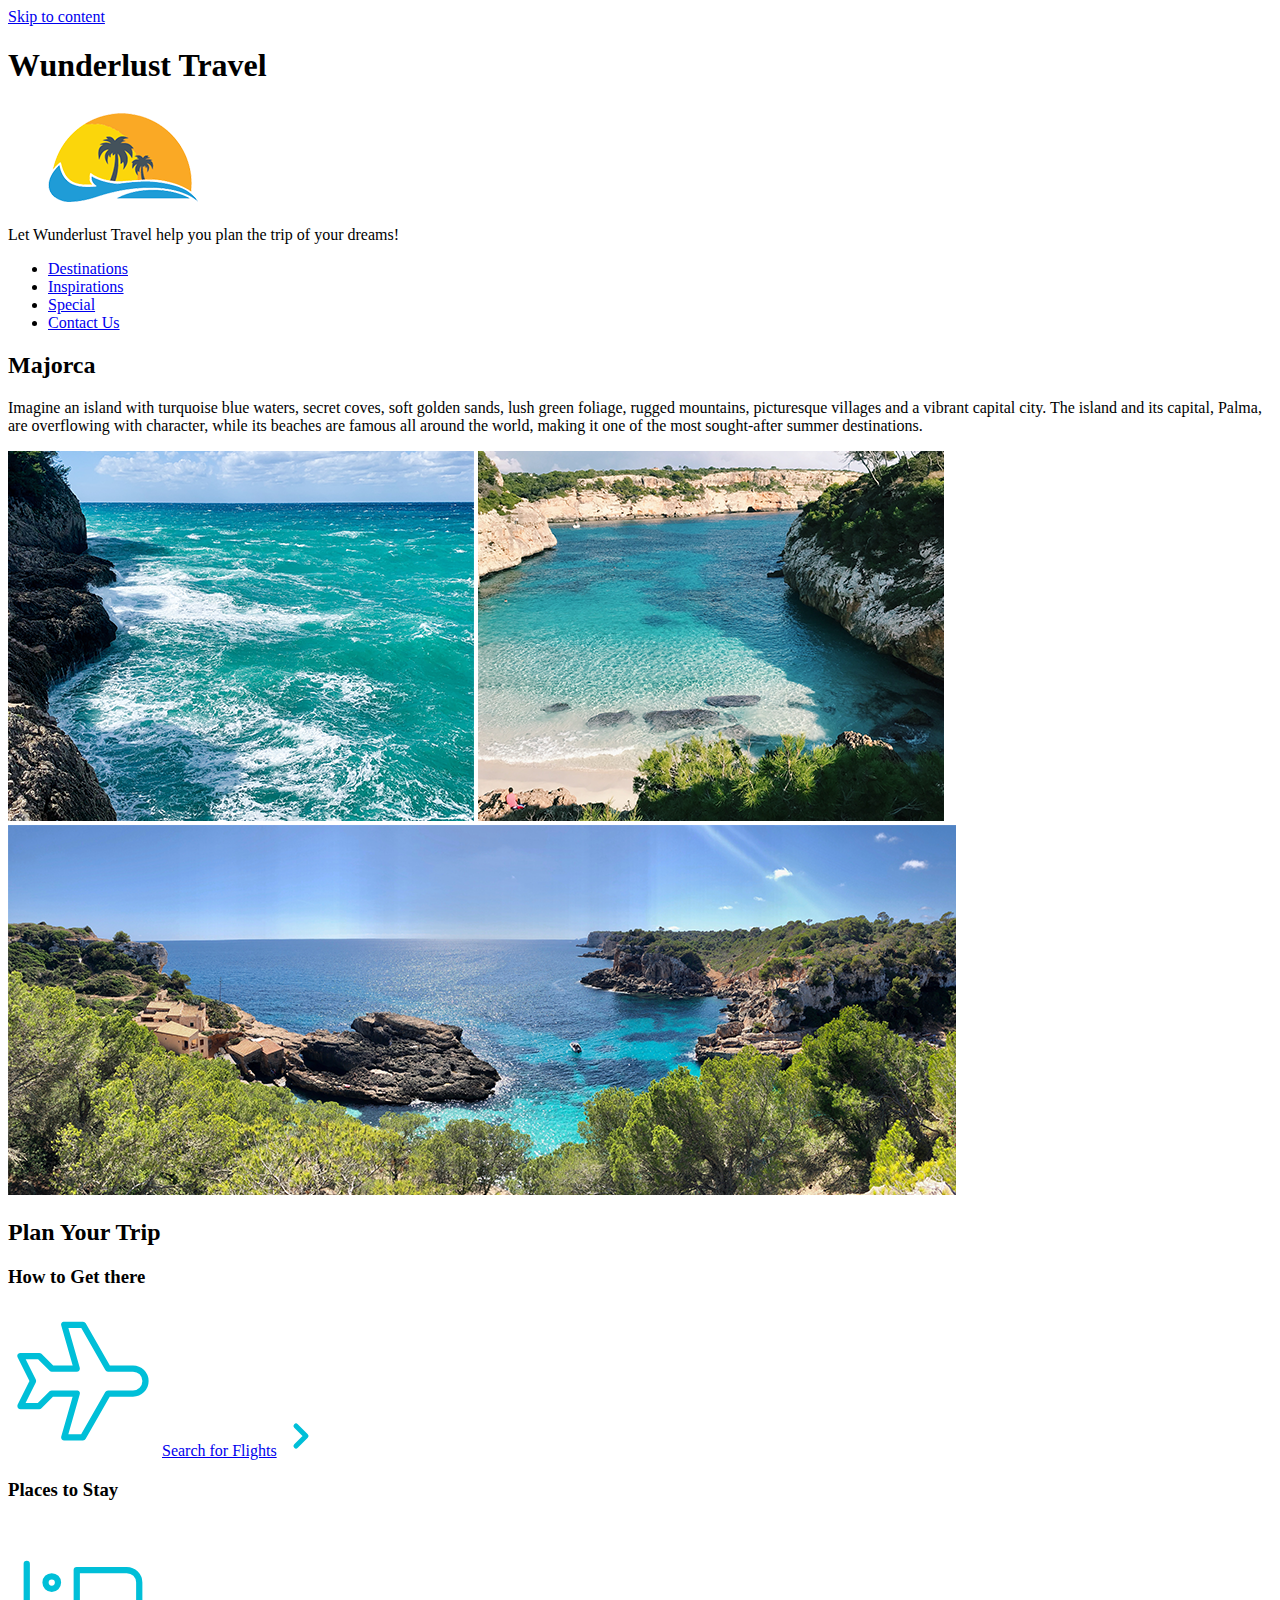
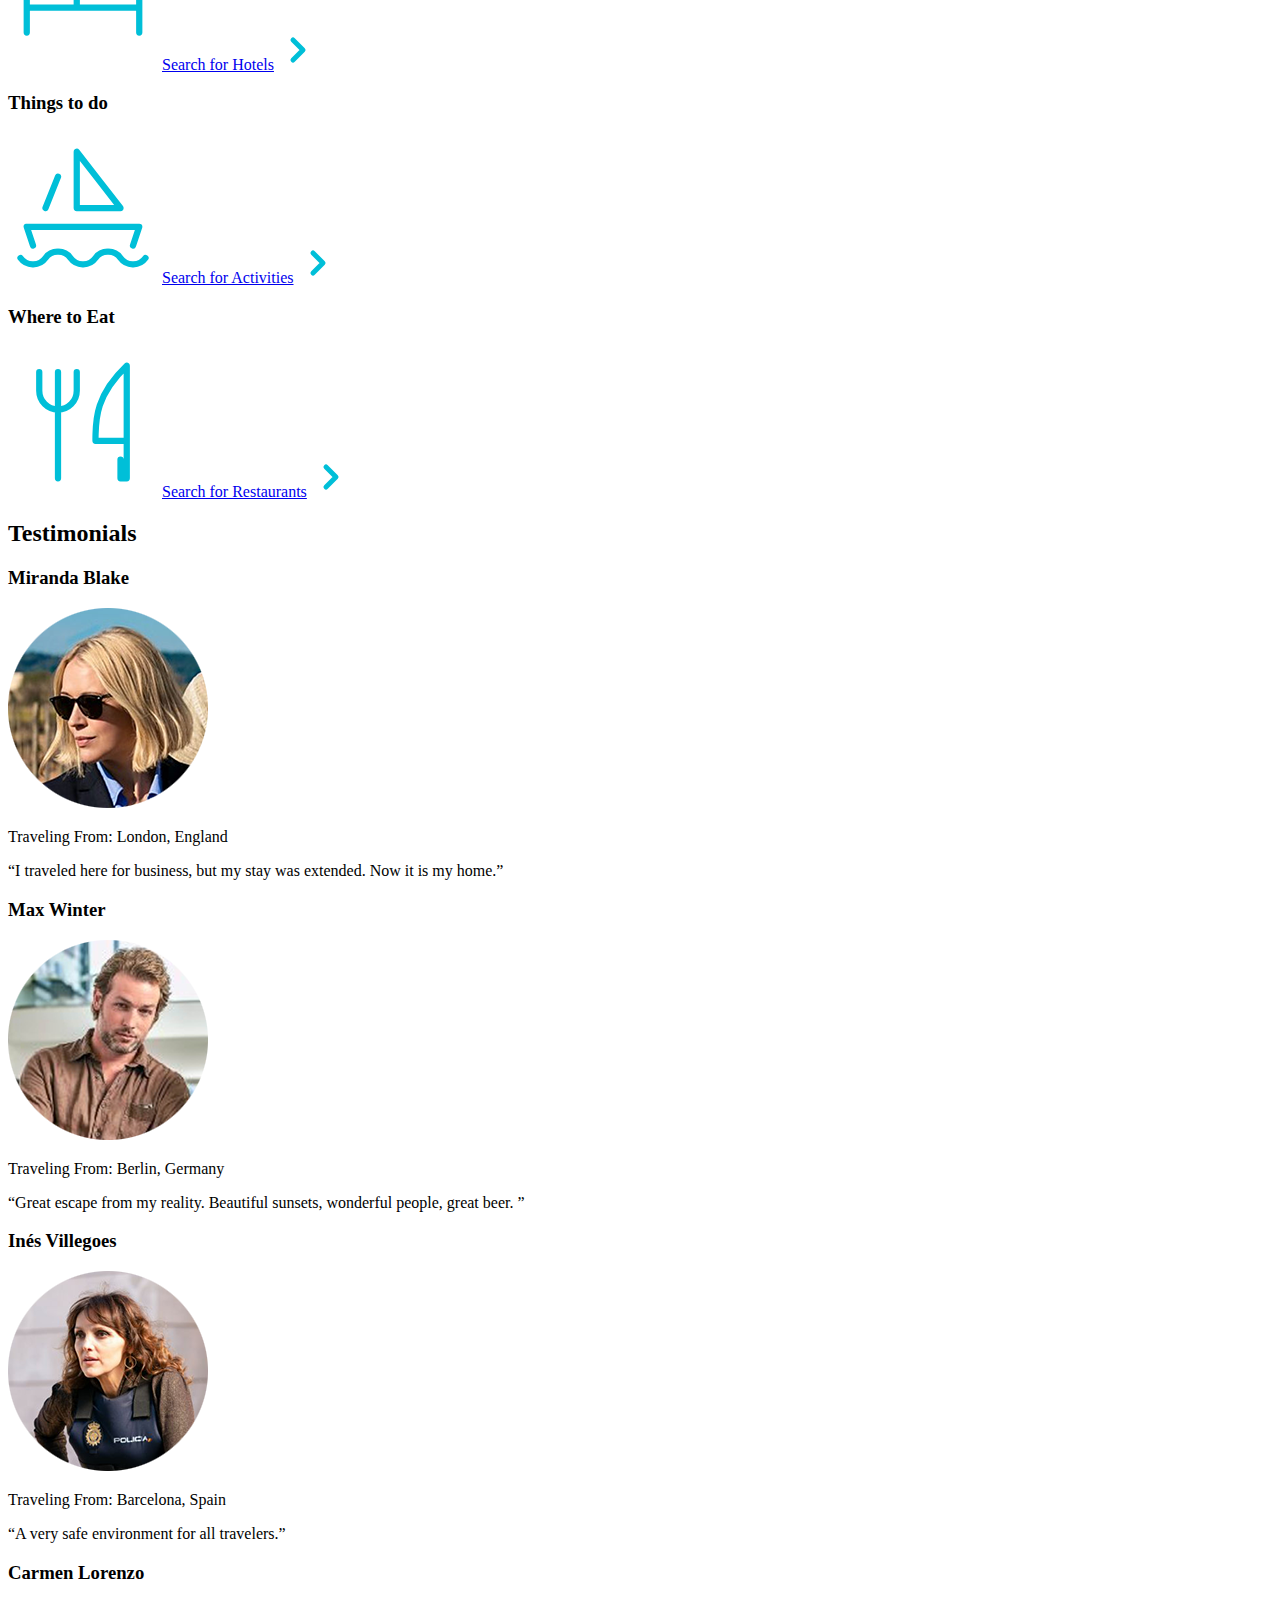
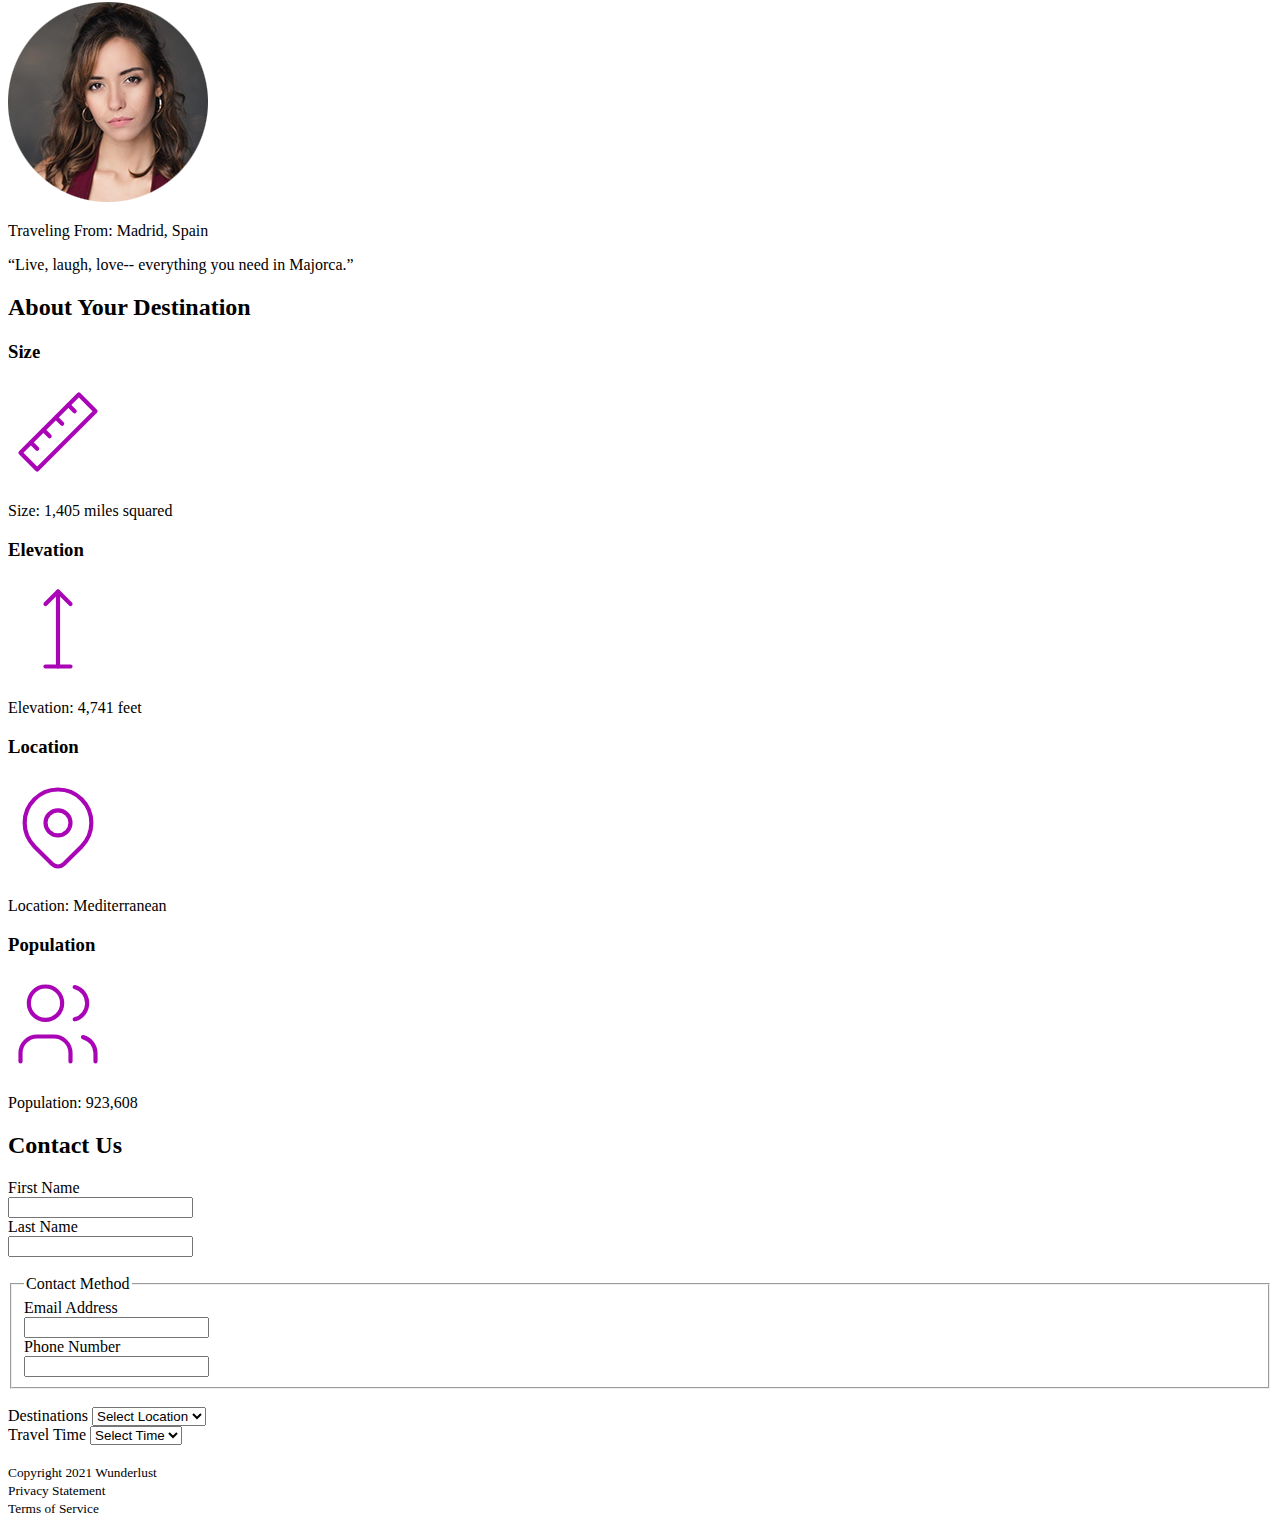
<file: index.html>
<!DOCTYPE html>
<html lang="en">
<head>
    <meta charset="UTF-8">
    <meta name="viewport" content="width=device-width, initial-scale=1.0">
    <title>Wunderlust</title>
</head>
<header>
    <a class="skip-link" href='#main'>Skip to content</a>
    <h1>Wunderlust Travel</h1>
        <picture>
            <source media="(min-width:1024px)" srcset="images/logo-L.png">
            <source media="(min-width:780px)" srcset="images/logo-M.png">
            <source media="(min-width: 320px)" srcset="images/logo-S.png">
            <img src="images/logo-M.png" alt="sunset with palm trees and wave in front">
        </picture>
        <p>Let Wunderlust Travel help you plan the trip of your dreams!</p>

<nav>
    <ul>
        <li><a href="#">Destinations</a></li>
        <li><a href="#">Inspirations</a></li>
        <li><a href="#">Special</a></li>
        <li><a href="#contact">Contact Us</a></li>
    </ul>
</nav>
</header>
<main id='main'>
    <h2>Majorca</h2>
        <p>Imagine an island with turquoise blue waters, secret coves, soft golden sands, lush green foliage, rugged mountains, picturesque villages and a vibrant capital city. The island and its capital, Palma, are overflowing with character, while its beaches are famous all around the world, making it one of the most sought-after summer destinations.</p>
        <picture>
            <source media="(min-width:1024px)" srcset="images/majorca-waves-L.png">
            <source media="(min-width:780px)" srcset="images/majorca-waves-M.png">
            <source media="(min-width: 320px)" srcset="images/majorca-waves-S.png">
            <img src="images/majorca-waves-M.png" alt="majorca beach just the waves and rock">
        </picture>
        <picture>
            <source media="(min-width:1024px)" srcset="images/majorca-beach-L.png">
            <source media="(min-width:780px)" srcset="images/majorca-beach-M.png">
            <source media="(min-width: 320px)" srcset="images/majorca-beach-S.png">
            <img src="images/majorca-beach-M.png" alt="majorca beach">
        </picture>
        <picture>
            <source media="(min-width:1024px)" srcset="images/majorca-cove-L.png">
            <source media="(min-width:780px)" srcset="images/majorca-cove-M.png">
            <source media="(min-width: 320px)" srcset="images/majorca-cove-S.png">
            <img src="images/majorca-cove-M.png" alt="panoramic view of majorca cove">
        </picture>


<section>
<h2>Plan Your Trip</h2>
<section>
<h3>How to Get there</h3>
<svg xmlns="http://www.w3.org/2000/svg" class="icon icon-tabler icon-tabler-plane" width="150" height="150" viewBox="0 0 24 24" stroke-width="1" stroke="#00bfd8" fill="none" stroke-linecap="round" stroke-linejoin="round">
  <path stroke="none" d="M0 0h24v24H0z" fill="none"/>
  <path d="M16 10h4a2 2 0 0 1 0 4h-4l-4 7h-3l2 -7h-4l-2 2h-3l2 -4l-2 -4h3l2 2h4l-2 -7h3z" />
</svg>

<a href="#">Search for Flights</a> <!--(href=”#”) (title=”Search for flights”)-->
<svg xmlns="http://www.w3.org/2000/svg" class="icon icon-tabler icon-tabler-chevron-right" width="40" height="40" viewBox="0 0 24 24" stroke-width="3" stroke="#00bfd8" fill="none" stroke-linecap="round" stroke-linejoin="round">
  <path stroke="none" d="M0 0h24v24H0z" fill="none"/>
  <polyline points="9 6 15 12 9 18" />
</svg>
</section>
</section>

<section>
<h3>Places to Stay</h3>
<svg xmlns="http://www.w3.org/2000/svg" class="icon icon-tabler icon-tabler-bed" width="150" height="150" viewBox="0 0 24 24" stroke-width="1" stroke="#00bfd8" fill="none" stroke-linecap="round" stroke-linejoin="round">
  <path stroke="none" d="M0 0h24v24H0z" fill="none"/>
  <path d="M3 7v11m0 -4h18m0 4v-8a2 2 0 0 0 -2 -2h-8v6" />
  <circle cx="7" cy="10" r="1" />
</svg>

<a href="#">Search for Hotels</a> <!--(href=”#”) (title=”Search for Hotels”)-->
<svg xmlns="http://www.w3.org/2000/svg" class="icon icon-tabler icon-tabler-chevron-right" width="40" height="40" viewBox="0 0 24 24" stroke-width="3" stroke="#00bfd8" fill="none" stroke-linecap="round" stroke-linejoin="round">
  <path stroke="none" d="M0 0h24v24H0z" fill="none"/>
  <polyline points="9 6 15 12 9 18" />
</svg>
</section>

<section>
<h3>Things to do</h3>
<svg xmlns="http://www.w3.org/2000/svg" class="icon icon-tabler icon-tabler-sailboat" width="150" height="150" viewBox="0 0 24 24" stroke-width="1" stroke="#00bfd8" fill="none" stroke-linecap="round" stroke-linejoin="round">
  <path stroke="none" d="M0 0h24v24H0z" fill="none"/>
  <path d="M2 20a2.4 2.4 0 0 0 2 1a2.4 2.4 0 0 0 2 -1a2.4 2.4 0 0 1 2 -1a2.4 2.4 0 0 1 2 1a2.4 2.4 0 0 0 2 1a2.4 2.4 0 0 0 2 -1a2.4 2.4 0 0 1 2 -1a2.4 2.4 0 0 1 2 1a2.4 2.4 0 0 0 2 1a2.4 2.4 0 0 0 2 -1" />
  <path d="M4 18l-1 -3h18l-1 3" />
  <path d="M11 12h7l-7 -9v9" />
  <line x1="8" y1="7" x2="6" y2="12" />
</svg>

<a href="#">Search for Activities</a> <!--(href=”#”) (title=”Search for Activities”)-->
<svg xmlns="http://www.w3.org/2000/svg" class="icon icon-tabler icon-tabler-chevron-right" width="40" height="40" viewBox="0 0 24 24" stroke-width="3" stroke="#00bfd8" fill="none" stroke-linecap="round" stroke-linejoin="round">
  <path stroke="none" d="M0 0h24v24H0z" fill="none"/>
  <polyline points="9 6 15 12 9 18" />
</svg>
</section>

<section>
<h3>Where to Eat</h3>
<svg xmlns="http://www.w3.org/2000/svg" class="icon icon-tabler icon-tabler-tools-kitchen-2" width="150" height="150" viewBox="0 0 24 24" stroke-width="1" stroke="#00bfd8" fill="none" stroke-linecap="round" stroke-linejoin="round">
  <path stroke="none" d="M0 0h24v24H0z" fill="none"/>
  <path d="M19 3v12h-5c-.023 -3.681 .184 -7.406 5 -12zm0 12v6h-1v-3m-10 -14v17m-3 -17v3a3 3 0 1 0 6 0v-3" />
</svg>

<a href="#">Search for Restaurants</a> <!--(href=”#”) (title=”Search for Restaurants”)--> 
<svg xmlns="http://www.w3.org/2000/svg" class="icon icon-tabler icon-tabler-chevron-right" width="40" height="40" viewBox="0 0 24 24" stroke-width="3" stroke="#00bfd8" fill="none" stroke-linecap="round" stroke-linejoin="round">
  <path stroke="none" d="M0 0h24v24H0z" fill="none"/>
  <polyline points="9 6 15 12 9 18" />
</svg>
</section>


<section>
<h2>Testimonials</h2>

<section>
    <h3>Miranda Blake</h3>
    <picture>
        <source media="(min-width:1024px)" srcset="images/miranda-blake-L.png">
        <source media="(min-width:780px)" srcset="images/miranda-blake-M.png">
        <source media="(min-width: 320px)" srcset="images/miranda-blake-S.png">
        <img src="images/miranda-blake-M.png" alt="headshot of a lady with a blonde bob and sunglasses">
    </picture>
    <p>Traveling From: London, England</p>
    <p>“I traveled here for business, but my stay was extended. Now it is my home.”</p>
</section>

<section>
    <h3>Max Winter</h3>
    <picture>
        <source media="(min-width:1024px)" srcset="images/max-winter-L.png">
        <source media="(min-width:780px)" srcset="images/max-winter-M.png">
        <source media="(min-width: 320px)" srcset="images/max-winter-S.png">
        <img src="images/max-winter-M.png" alt="headshot of a man with short hair and a brown button up">
    </picture>
    <p>Traveling From: Berlin, Germany</p>
    <p>“Great escape from my reality. Beautiful sunsets, wonderful people, great beer. ”</p>
</section>

<section>
    <h3>Inés Villegoes</h3>
    <picture>
        <source media="(min-width:1024px)" srcset="images/ines-villegoes-L.png">
        <source media="(min-width:780px)" srcset="images/ines-villegoes-M.png">
        <source media="(min-width: 320px)" srcset="images/ines-villegoes-S.png">
        <img src="images/ines-villegoes-M.png" alt="headshot of a foreign police woman with brown curly hair">
    </picture>
    <p>Traveling From: Barcelona, Spain</p>
    <p>“A very safe environment for all travelers.”</p>
</section>

<section>
    <h3>Carmen Lorenzo</h3>
    <picture>
        <source media="(min-width:1024px)" srcset="images/carmen-lorenzo-L.png">
        <source media="(min-width:780px)" srcset="images/carmen-lorenzo-M.png">
        <source media="(min-width: 320px)" srcset="images/carmen-lorenzo-S.png">
        <img src="images/carmen-lorenzo-M.png" alt="headshot of a woman with brown curly hair and a maroon tank top">
    </picture>
    <p>Traveling From: Madrid, Spain</p>
    <p>“Live, laugh, love-- everything you need in Majorca.”</p>
</section>
</section>

<section>
<h2>About Your Destination</h2>

<section>
    <h3>Size</h3>
    <svg xmlns="http://www.w3.org/2000/svg" class="icon icon-tabler icon-tabler-ruler-2" width="100" height="100" viewBox="0 0 24 24" stroke-width="1" stroke="#a905b6" fill="none" stroke-linecap="round" stroke-linejoin="round">
    <path stroke="none" d="M0 0h24v24H0z" fill="none"/>
    <path d="M17 3l4 4l-14 14l-4 -4z" />
    <path d="M16 7l-1.5 -1.5" />
    <path d="M13 10l-1.5 -1.5" />
    <path d="M10 13l-1.5 -1.5" />
    <path d="M7 16l-1.5 -1.5" />
    </svg>

    <p>Size: 1,405 miles squared</p>
</section>

<section>
    <h3>Elevation</h3>
    <svg xmlns="http://www.w3.org/2000/svg" class="icon icon-tabler icon-tabler-arrow-top-bar" width="100" height="100" viewBox="0 0 24 24" stroke-width="1" stroke="#a905b6" fill="none" stroke-linecap="round" stroke-linejoin="round">
    <path stroke="none" d="M0 0h24v24H0z" fill="none"/>
    <line x1="12" y1="21" x2="12" y2="3" />
    <path d="M15 6l-3 -3l-3 3" />
    <line x1="9" y1="21" x2="15" y2="21" />
    </svg>

    <p>Elevation: 4,741 feet</p>
</section>

<section>
    <h3>Location</h3>
    <svg xmlns="http://www.w3.org/2000/svg" class="icon icon-tabler icon-tabler-map-pin" width="100" height="100" viewBox="0 0 24 24" stroke-width="1" stroke="#a905b6" fill="none" stroke-linecap="round" stroke-linejoin="round">
    <path stroke="none" d="M0 0h24v24H0z" fill="none"/>
    <circle cx="12" cy="11" r="3" />
    <path d="M17.657 16.657l-4.243 4.243a2 2 0 0 1 -2.827 0l-4.244 -4.243a8 8 0 1 1 11.314 0z" />
    </svg>
    <p>Location: Mediterranean</p>
</section>

<section>
    <h3>Population</h3>
    <svg xmlns="http://www.w3.org/2000/svg" class="icon icon-tabler icon-tabler-users" width="100" height="100" viewBox="0 0 24 24" stroke-width="1" stroke="#a905b6" fill="none" stroke-linecap="round" stroke-linejoin="round">
    <path stroke="none" d="M0 0h24v24H0z" fill="none"/>
    <circle cx="9" cy="7" r="4" />
    <path d="M3 21v-2a4 4 0 0 1 4 -4h4a4 4 0 0 1 4 4v2" />
    <path d="M16 3.13a4 4 0 0 1 0 7.75" />
    <path d="M21 21v-2a4 4 0 0 0 -3 -3.85" />
    </svg>

    <p>Population: 923,608</p>
</section>
</section>

<section id="contact">
    <h2>Contact Us</h2>
    <form>
        <label for="firstname">First Name</label><br><!--(Enter first name)-->
        <input type="text" id="firstname" name="firstname"><br>
        <label for="lastname">Last Name</label><br><!--(Enter last name)-->
        <input type="text" id="lastname" name="lastname"><br><br>
        <fieldset>
            <legend>Contact Method</legend> <!--(Email, Text, Phone)-->
            <label for="email">Email Address</label><br> <!--(Enter Email)-->
            <input type="email" id="email" name="email"><br>
            <label for="phone">Phone Number</label><br> <!--(Enter telephone number)-->
            <input type="number" id="phone" name="phone">
        </fieldset><br>
        <label for="destinations">Destinations</label> <!--(Barcelona, Granada, Ibiza, Madrid, Majorca, Seville, Tenerife, Valencia)-->
        <select id="destinations" name="destinations">
            <option value="" disabled selected>Select Location</option>
            <option value="barcelona">Barcelona</option>
            <option value="granada">Granada</option>
            <option value="ibiza">Ibiza</option>
            <option value="madrid">Madrid</option>
            <option value="majorca">Majorca</option>
            <option value="seville">Seville</option>
            <option value="tenerife">Tenerife</option>
            <option value="valencia">Valencia</option>
        </select><br>
        <label for="traveltime">Travel Time</label> <!--(Fall, Winter, Spring, Summer, Flexible)-->
        <select id="traveltime" name="traveltime">
            <option value="" disabled selected>Select Time</option>
            <option value="fall">Fall</option>
            <option value="winter">Winter</option>
            <option value="spring">Spring</option>
            <option value="summer">Summer</option>
            <option value="flexible">Flexible</option>
        </select>
    </form><br>
</section>
</main>

<footer>
<small>Copyright 2021 Wunderlust</small><br>
<small>Privacy Statement</small><br>
<small>Terms of Service</small>
</footer>
</html>
</file>
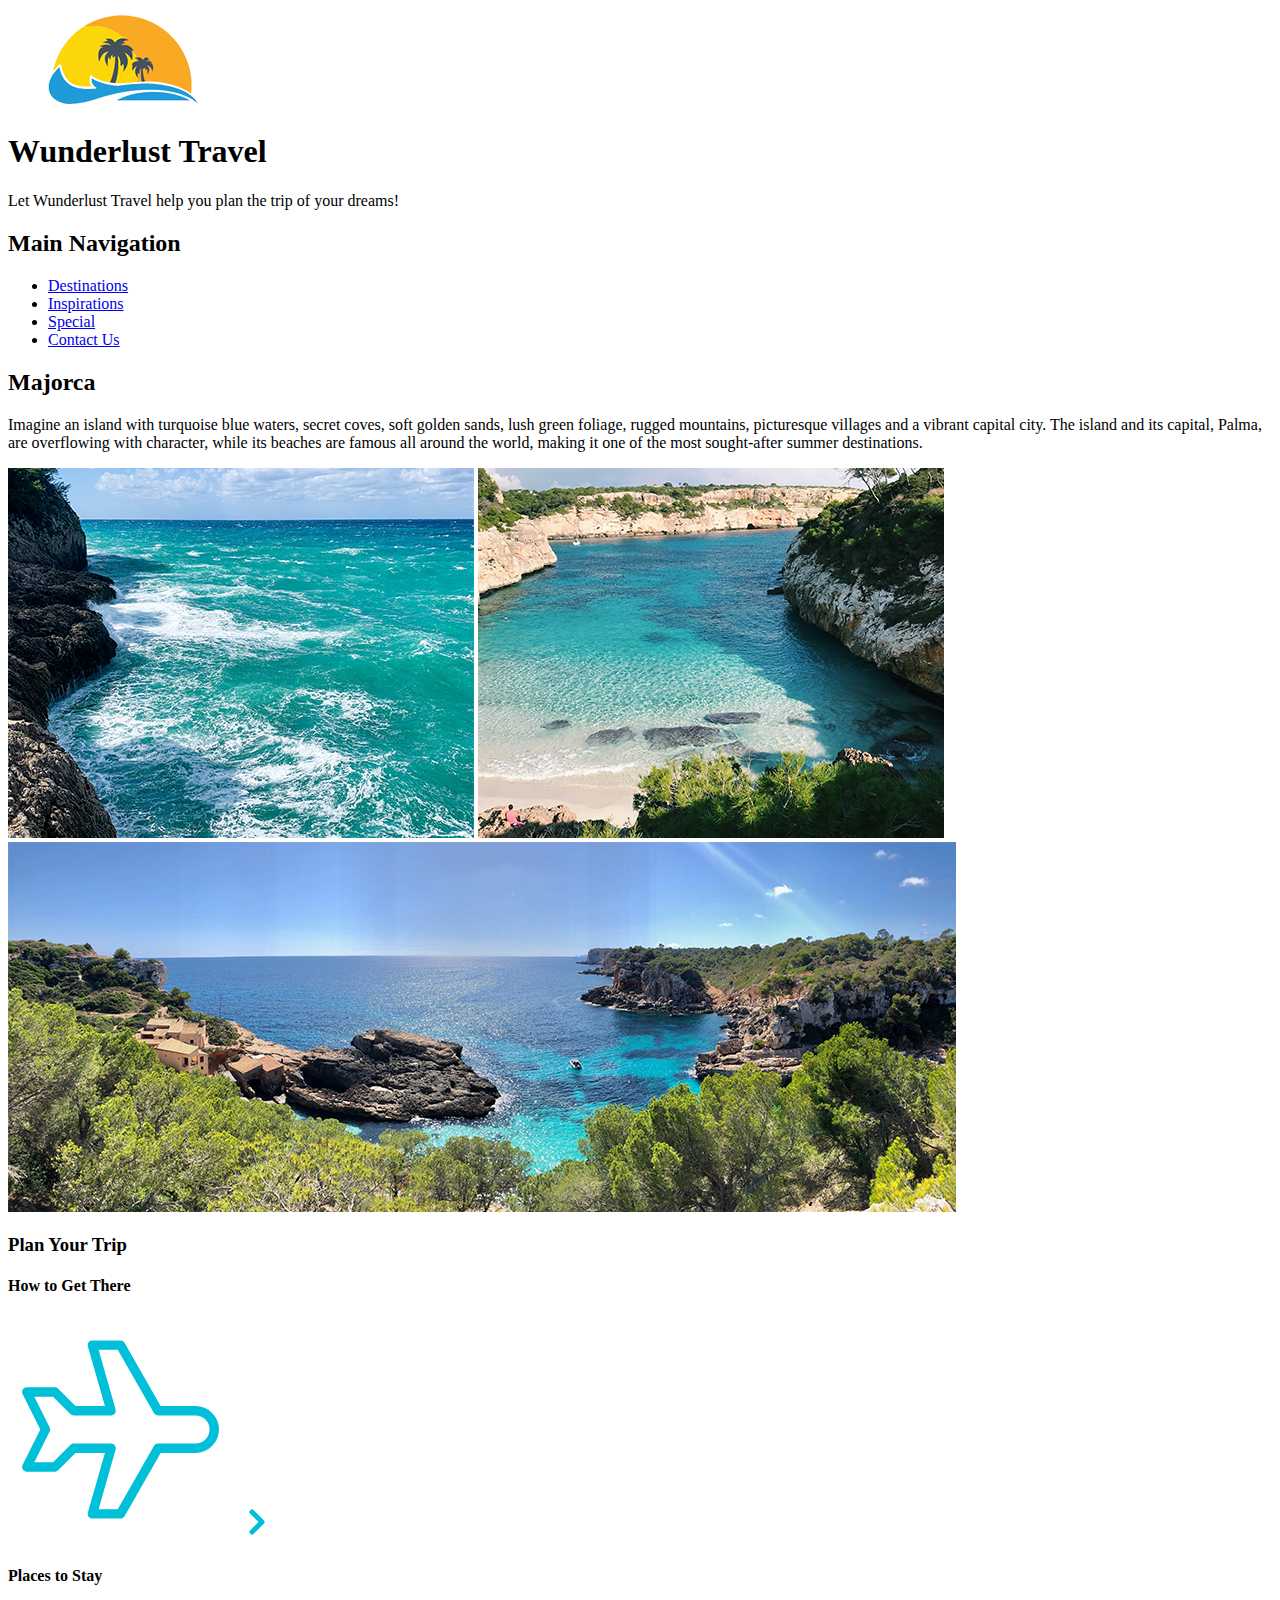
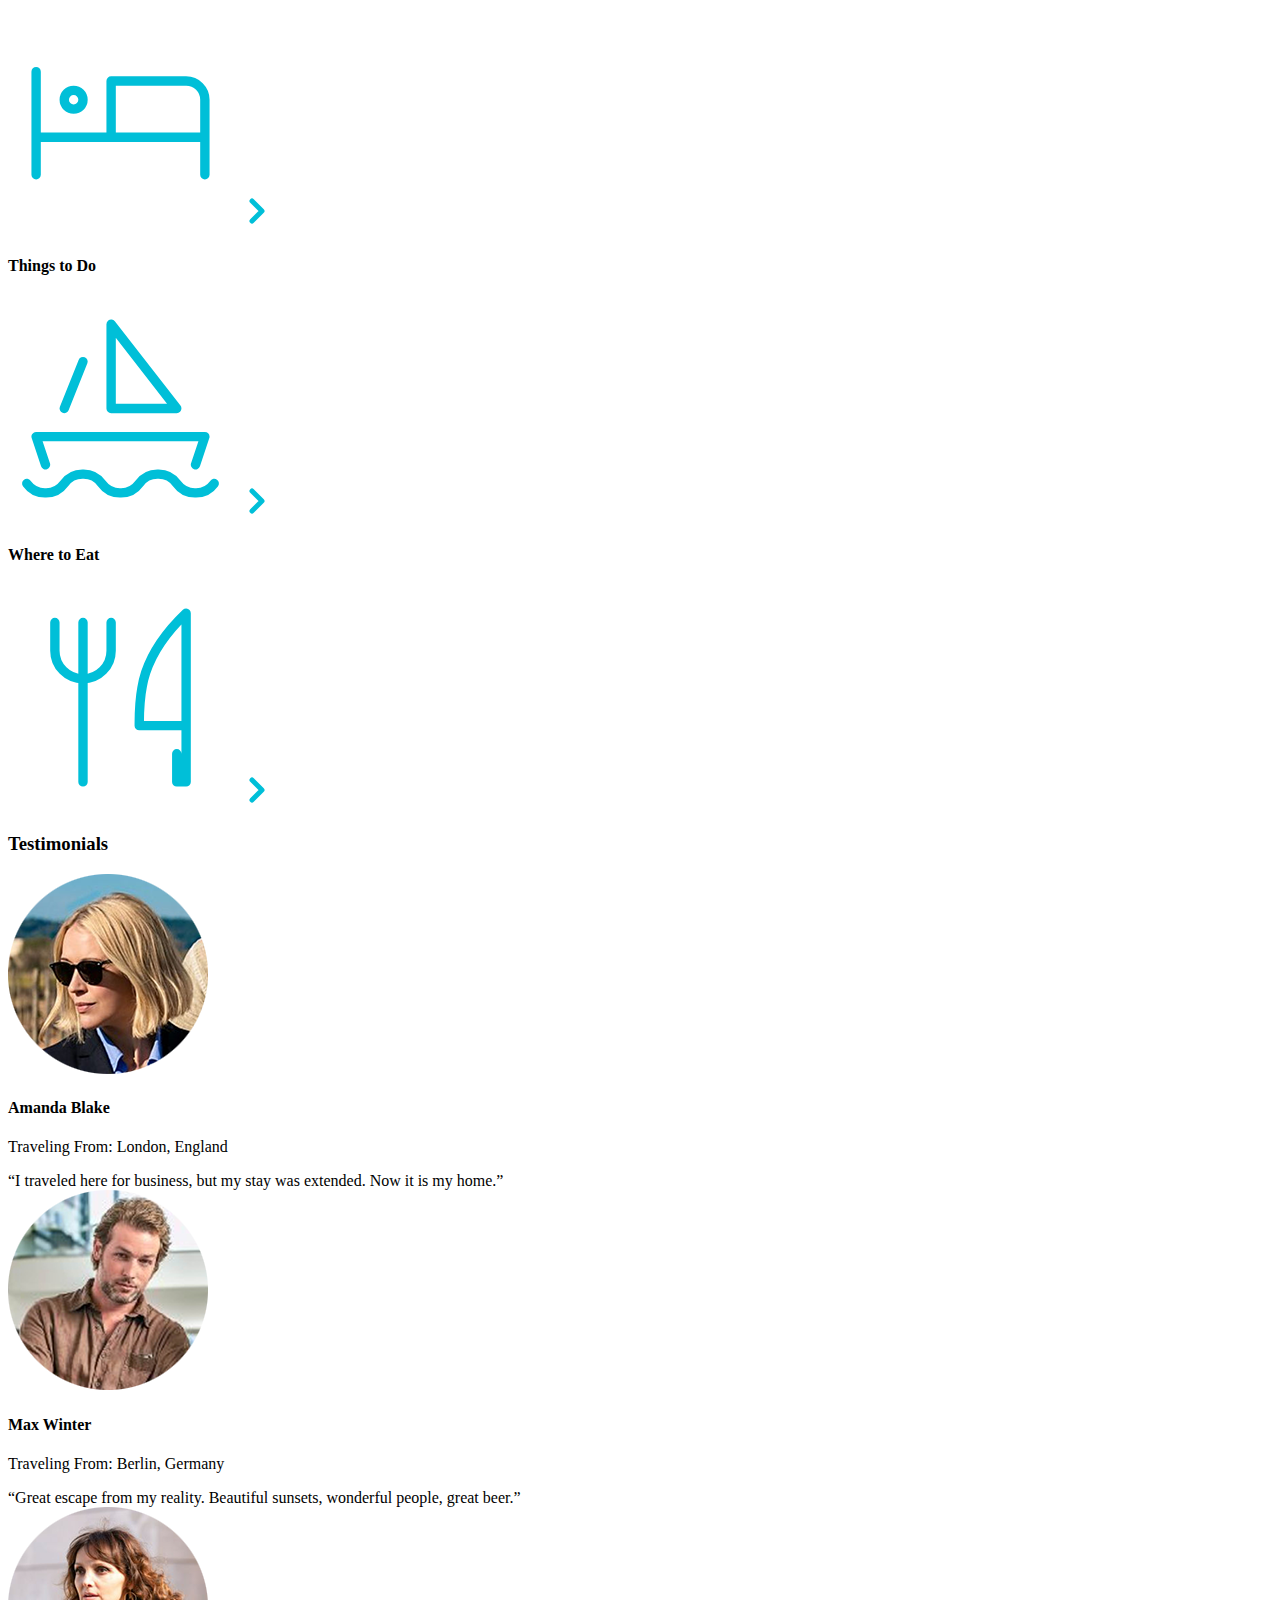
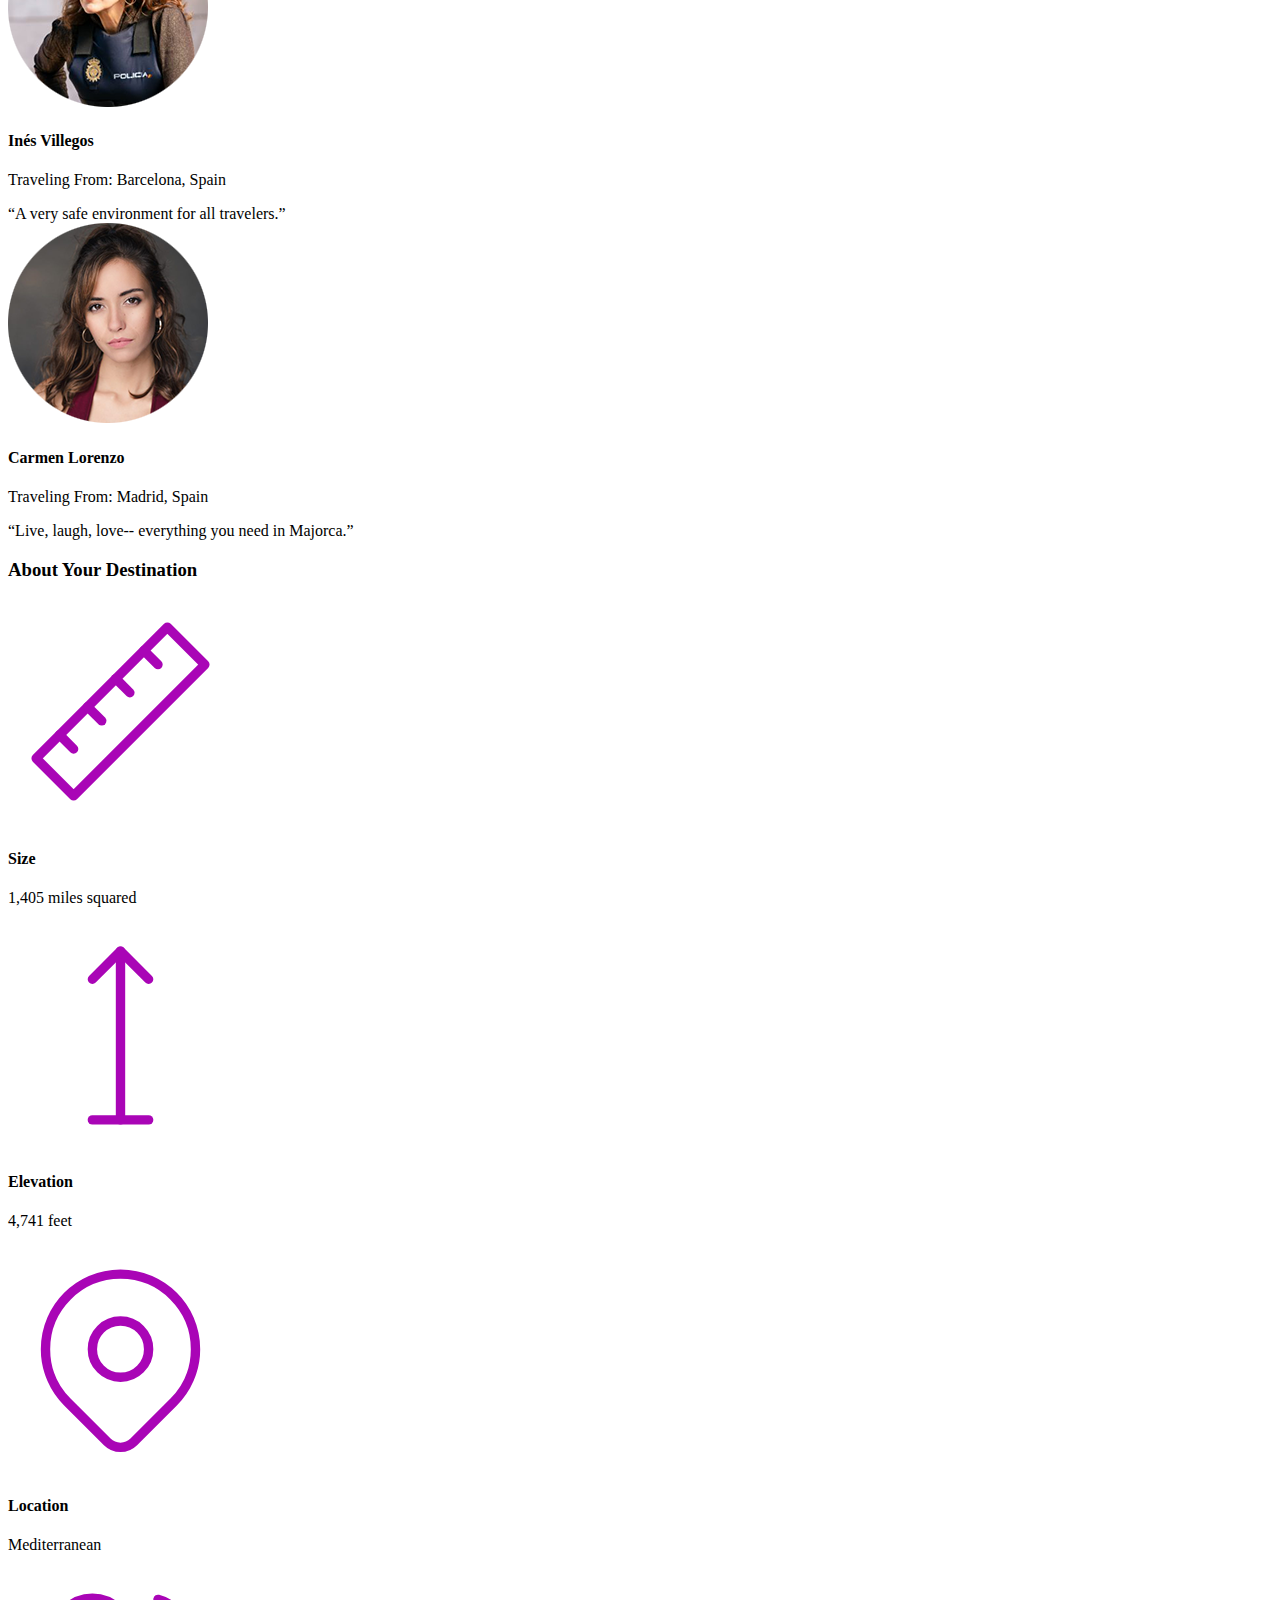
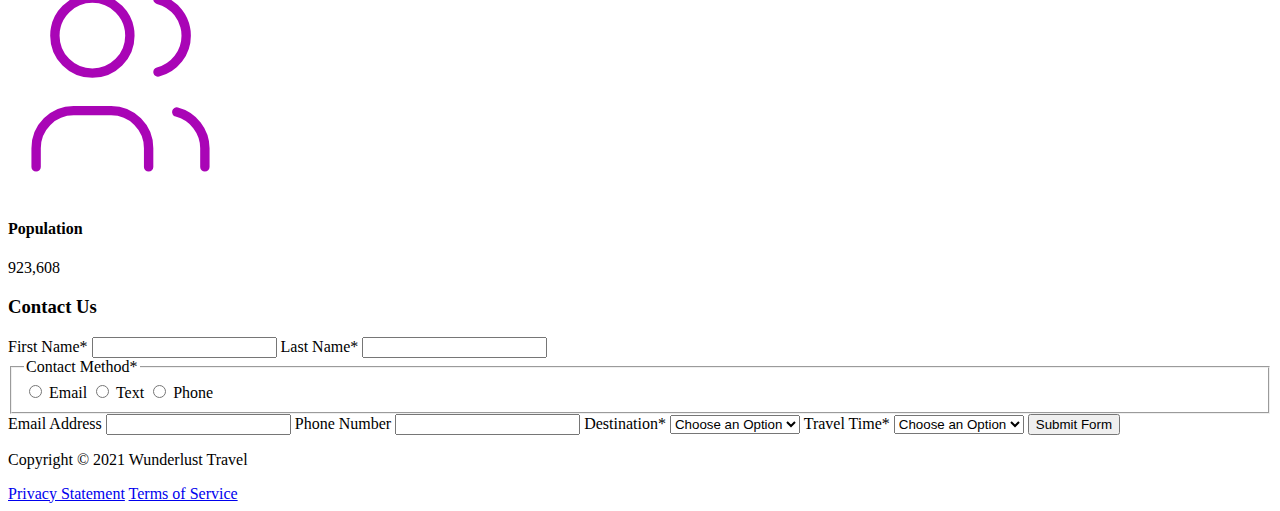
<file: majorca.html>
<!DOCTYPE html>
<html lang="en">
    <head>
<!--         Add all required tags in the head here - meta tags for SEO, responsiveness, and with info about the page, etc., in addition to tags to create a card on Twitter with a large image and open graph tags to allow for sharing on other social media sites -->
    <meta charset="UTF-8">
    <meta name="viewport" content="width=content-width, initial-scale=1">
    <meta name="author" content="Kylie Shapiro">
    <meta name="description" content="a travel website to help you plan your trip to Majorca, includes how to get there, places to stay, things to do, where to eat, and Testimonials of people who have traveled there before.">
    <meta name="summary" content="a travel website to help you plan your trip to Majorca, includes how to get there, places to stay, things to do, where to eat, and Testimonials of people who have traveled there before.">
    <meta name="keywords" content="travel, majorca, destinations, planning trip">

    <meta property="og:title" content="Wunderlust Travel">
    <meta property="og:description" content="a travel website to help you plan your trip to Majorca, includes how to get there, places to stay, things to do, where to eat, and Testimonials of people who have traveled there before.">
    <meta property="og:url" content="file:///C:/Users/kdsha/OneDrive/Desktop/Code/GIT414/wunderlust/majorca.html">
    <meta property="og:image" content="images/majorca-waves-L.png">
    <meta property="og:type" content="website">

    <meta name="twitter:card" content="summary_large_image">
    <meta name="twitter:site" content="@WunderlustTravel">
    <meta name="twitter:creator" content="@WunderlustTravel">
    <meta name="twitter:title" content="Wunderlust Travel - Majorca">
    <meta name="twitter:description" content="Imagine an island with turquoise blue waters, secret coves, soft golden sands, lush green foliage, rugged mountains, picturesque villages and a vibrant capital city. The island and its capital, Palma, are overflowing with character, while its beaches are famous all around the world, making it one of the most sought-after summer destinations.">
    <meta name="twitter:image" content="images/majorca-beach-L">
    
    <link rel="stylesheets" href="styles.css">
    <link rel="icon" href="path/to/favicon.png">
    <link rel="canonical" href="http://www.wunderlust.com/majorca">
    <link rel="alternate" hreflang="x-default" href="http://www.wunderlust.com/majorca">
    <link rel="alternate" hreflang="es" href="http://es.wunderlust.com/majorca">
    <link rel="alternate" hreflang="fr" href="http://fr.wunderlust.com/majorca">
    <link rel="alternate" hreflang="de" href="http://de.wunderlust.com/majorca">
    <link rel="license" href="http://www.wunderlust.com/majorca/license-url">
    <title>Wunderlust Travel - Majorca</title>
    </head>
    <body>
<!--         Reveiew the document and add the proper tags to all of the headings  throughout. Use the outline feature in the validator to ensure that these have been added correctly. See the image of the correct outline as a reference if you have questions 

Also review the alt text on all of the images to ensure that it is descriptive and appropriate-->
        <header>
            <img src="images/logo-L.png" alt="The Wunderlust logo shows blue waves and the outline of two palm trees against an orange sun">
            <h1>Wunderlust Travel</h1>
            <p>Let Wunderlust Travel help you plan the trip of your dreams!</p>
            <nav>
                <h2>Main Navigation</h2>
                <ul>
                    <li><a href="#">Destinations</a></li>
                    <li><a href="#">Inspirations</a></li>
                    <li><a href="#">Special</a></li>
                    <li><a href="#">Contact Us</a></li>
                </ul>
            </nav>
        </header>
        <main>
            <article>  
                <h2>Majorca</h2>
                <p>Imagine an island with turquoise blue waters, secret coves, soft golden sands, lush green foliage, rugged mountains, picturesque villages and a vibrant capital city. The island and its capital, Palma, are overflowing with character, while its beaches are famous all around the world, making it one of the most sought-after summer destinations.</p>
                <img src="images/majorca-waves-L.png" alt="Turquoise blue waters with white wave caps crashing against a rock cliff">
                <img src="images/majorca-beach-L.png" alt="Bright blue water that is surrounded by rocks in a small cove on the beach">
                <img src="images/majorca-cove-L.png" alt="Deep blue water leading to the horizon with the island and trees in the foreground">
                <section>
                    <h3>Plan Your Trip</h3>
                    <section>
                        <h4>How to Get There</h4>
                        <svg xmlns="http://www.w3.org/2000/svg" class="icon icon-tabler icon-tabler-plane" width="225" height="225" viewBox="0 0 24 24" stroke-width="1" stroke="#00bfd8" fill="none" stroke-linecap="round" stroke-linejoin="round"> <path stroke="none" d="M0 0h24v24H0z" fill="none"/> <path d="M16 10h4a2 2 0 0 1 0 4h-4l-4 7h-3l2 -7h-4l-2 2h-3l2 -4l-2 -4h3l2 2h4l-2 -7h3z" /></svg>
                        <a href="#" title="Search for flights">
                            <svg xmlns="http://www.w3.org/2000/svg" class="icon icon-tabler icon-tabler-chevron-right" width="40" height="40" viewBox="0 0 24 24" stroke-width="3" stroke="#00bfd8" fill="none" stroke-linecap="round" stroke-linejoin="round"><path stroke="none" d="M0 0h24v24H0z" fill="none"/><polyline points="9 6 15 12 9 18" /></svg>
                        </a>
                    </section>      
                    <section>
                        <h4>Places to Stay</h4>
                        <svg xmlns="http://www.w3.org/2000/svg" class="icon icon-tabler icon-tabler-bed" width="225" height="225" viewBox="0 0 24 24" stroke-width="1" stroke="#00bfd8" fill="none" stroke-linecap="round" stroke-linejoin="round"><path stroke="none" d="M0 0h24v24H0z" fill="none"/><path d="M3 7v11m0 -4h18m0 4v-8a2 2 0 0 0 -2 -2h-8v6" /><circle cx="7" cy="10" r="1" /></svg>
                        <a href="#" title="Search for hotels">
                            <svg xmlns="http://www.w3.org/2000/svg" class="icon icon-tabler icon-tabler-chevron-right" width="40" height="40" viewBox="0 0 24 24" stroke-width="3" stroke="#00bfd8" fill="none" stroke-linecap="round" stroke-linejoin="round"><path stroke="none" d="M0 0h24v24H0z" fill="none"/><polyline points="9 6 15 12 9 18" /></svg> 
                        </a>
                    </section>
                    <section>
                        <h4>Things to Do</h4>
                        <svg xmlns="http://www.w3.org/2000/svg" class="icon icon-tabler icon-tabler-sailboat" width="225" height="225" viewBox="0 0 24 24" stroke-width="1" stroke="#00bfd8" fill="none" stroke-linecap="round" stroke-linejoin="round"><path stroke="none" d="M0 0h24v24H0z" fill="none"/><path d="M2 20a2.4 2.4 0 0 0 2 1a2.4 2.4 0 0 0 2 -1a2.4 2.4 0 0 1 2 -1a2.4 2.4 0 0 1 2 1a2.4 2.4 0 0 0 2 1a2.4 2.4 0 0 0 2 -1a2.4 2.4 0 0 1 2 -1a2.4 2.4 0 0 1 2 1a2.4 2.4 0 0 0 2 1a2.4 2.4 0 0 0 2 -1" /><path d="M4 18l-1 -3h18l-1 3" /><path d="M11 12h7l-7 -9v9" /><line x1="8" y1="7" x2="6" y2="12" /></svg>
                        <a href="#" title="Search for Activities">
                            <svg xmlns="http://www.w3.org/2000/svg" class="icon icon-tabler icon-tabler-chevron-right" width="40" height="40" viewBox="0 0 24 24" stroke-width="3" stroke="#00bfd8" fill="none" stroke-linecap="round" stroke-linejoin="round"><path stroke="none" d="M0 0h24v24H0z" fill="none"/><polyline points="9 6 15 12 9 18" /></svg> 
                        </a>                     
                    </section>    
                    <section>
                        <h4>Where to Eat</h4>
                        <svg xmlns="http://www.w3.org/2000/svg" class="icon icon-tabler icon-tabler-tools-kitchen-2" width="225" height="225" viewBox="0 0 24 24" stroke-width="1" stroke="#00bfd8" fill="none" stroke-linecap="round" stroke-linejoin="round"><path stroke="none" d="M0 0h24v24H0z" fill="none"/><path d="M19 3v12h-5c-.023 -3.681 .184 -7.406 5 -12zm0 12v6h-1v-3m-10 -14v17m-3 -17v3a3 3 0 1 0 6 0v-3" /></svg>
                        <a href="#" title="Search for Restaurants">
                            <svg xmlns="http://www.w3.org/2000/svg" class="icon icon-tabler icon-tabler-chevron-right" width="40" height="40" viewBox="0 0 24 24" stroke-width="3" stroke="#00bfd8" fill="none" stroke-linecap="round" stroke-linejoin="round"><path stroke="none" d="M0 0h24v24H0z" fill="none"/><polyline points="9 6 15 12 9 18" /></svg>                          
                        </a>
                    </section>   
                </section>
                <section>
                    <h3>Testimonials</h3>
                    <section>
                        <img src="images/miranda-blake-L.png" alt="Miranda Blake has a blonde bob and is wearing dark sunglasses">
                        <h4>Amanda Blake</h4>
                        <p>Traveling From: London, England</p>
                        <q>I traveled here for business, but my stay was extended. Now it is my home.</q>
                    </section>
                    <section>
                        <img src="images/max-winter-L.png" alt="Max Winter has short curly hair with a scruffy beard and a brown button up long sleeve">
                        <h4>Max Winter</h4>
                        <p>Traveling From: Berlin, Germany</p>
                        <q>Great escape from my reality. Beautiful sunsets, wonderful people, great beer.</q>
                    </section>
                    <section>
                        <img src="images/ines-villegoes-L.png" alt="Ines Villegos is a policewoman with long dark brown curly hair wearing a long sleeve shirt underneath her police vest">
                        <h4>Inés Villegos</h4>
                        <p>Traveling From: Barcelona, Spain</p>
                        <q>A very safe environment for all travelers.</q>
                    </section>
                    <section>
                        <img src="images/carmen-lorenzo-L.png" alt="Carmen Lorenzo has long, dark brown hair and is wearing gold hoop earrings">
                        <h4>Carmen Lorenzo</h4>
                        <p>Traveling From: Madrid, Spain</p>
                        <q>Live, laugh, love-- everything you need in Majorca.</q>
                    </section>
                </section>
                <section>
                    <h3>About Your Destination</h3>
                    <section>
                        <svg xmlns="http://www.w3.org/2000/svg" class="icon icon-tabler icon-tabler-ruler-2" width="225" height="225" viewBox="0 0 24 24" stroke-width="1" stroke="#a905b6" fill="none" stroke-linecap="round" stroke-linejoin="round"><path stroke="none" d="M0 0h24v24H0z" fill="none"/><path d="M17 3l4 4l-14 14l-4 -4z" /><path d="M16 7l-1.5 -1.5" /><path d="M13 10l-1.5 -1.5" /><path d="M10 13l-1.5 -1.5" /><path d="M7 16l-1.5 -1.5" /></svg>
                        <h4>Size</h4>
                        <p>1,405 miles squared</p>
                    </section>
                    <section>
                        <svg xmlns="http://www.w3.org/2000/svg" class="icon icon-tabler icon-tabler-arrow-top-bar" width="225" height="225" viewBox="0 0 24 24" stroke-width="1" stroke="#a905b6" fill="none" stroke-linecap="round" stroke-linejoin="round"><path stroke="none" d="M0 0h24v24H0z" fill="none"/><line x1="12" y1="21" x2="12" y2="3" /><path d="M15 6l-3 -3l-3 3" /><line x1="9" y1="21" x2="15" y2="21" /></svg>
                        <h4>Elevation</h4>
                        <p>4,741 feet</p>
                    </section>
                    <section>
                        <svg xmlns="http://www.w3.org/2000/svg" class="icon icon-tabler icon-tabler-map-pin" width="225" height="225" viewBox="0 0 24 24" stroke-width="1" stroke="#a905b6" fill="none" stroke-linecap="round" stroke-linejoin="round"><path stroke="none" d="M0 0h24v24H0z" fill="none"/><circle cx="12" cy="11" r="3" /><path d="M17.657 16.657l-4.243 4.243a2 2 0 0 1 -2.827 0l-4.244 -4.243a8 8 0 1 1 11.314 0z" /></svg>
                        <h4>Location</h4>
                        <p>Mediterranean</p>
                    </section>
                    <section>
                        <svg xmlns="http://www.w3.org/2000/svg" class="icon icon-tabler icon-tabler-users" width="225" height="225" viewBox="0 0 24 24" stroke-width="1" stroke="#a905b6" fill="none" stroke-linecap="round" stroke-linejoin="round"><path stroke="none" d="M0 0h24v24H0z" fill="none"/><circle cx="9" cy="7" r="4" /><path d="M3 21v-2a4 4 0 0 1 4 -4h4a4 4 0 0 1 4 4v2" /><path d="M16 3.13a4 4 0 0 1 0 7.75" /><path d="M21 21v-2a4 4 0 0 0 -3 -3.85" /></svg>
                        <h4>Population</h4>
                        <p>923,608</p>
                    </section>
                </section>
                <section>
                    <h3>Contact Us</h3>
                    <form method="post" action="https://wp.zybooks.com/form-viewer.php">
                        <label for="fName">First Name<span>*</span></label>
                        <input type="text" name="fName" id="fName" autocomplete="given-name" required>
                        <label for="lName">Last Name<span>*</span></label>
                        <input type="text" name="lName" id="lName" autocomplete="family-name" required>
                        <fieldset>
                            <legend>Contact Method<span>*</span></legend>
                            <input type="radio" name="contactPref" id="prefEmail" required>
                            <label for="prefEmail">Email</label>
                            <input type="radio" name="contactPref" id="prefText">
                            <label for="prefText">Text</label>
                            <input type="radio" name="contactPref" id="prefPhone">
                            <label for="prefPhone">Phone</label>
                        </fieldset>
                        <label for="email">Email Address</label>
                        <input type="email" name="email" id="email" autocomplete="email">
                        <label for="phone">Phone Number</label>
                        <input type="tel" name="phone" id="phone" autocomplete="tel">
                        <label for="destination">Destination<span>*</span></label>
                        <select name="destination" id="destination" required>
                            <option value="">Choose an Option</option>
                            <option value="barcelona">Barcelona</option>
                            <option value="granada">Granada</option>
                            <option value="ibiza">Ibiza</option>
                            <option value="madrid">Madrid</option>
                            <option value="majora">Majora</option>
                            <option value="seville">Seville</option>
                            <option value="tenerife">Tenerife</option>
                            <option value="valencia">Valencia</option>
                        </select>
                        <label for="travelTime">Travel Time<span>*</span></label>
                        <select name="travelTime" id="travelTime" required>
                            <option value="">Choose an Option</option>
                            <option value="fall">Fall</option>
                            <option value="winter">Winter</option>
                            <option value="spring">Spring</option>
                            <option value="summer">Summer</option>
                            <option value="flexible">Flexible</option>
                        </select>
                        <input type="submit" name="mySubmit" id="mySubmit" value="Submit Form">
                    </form>
                </section>
            </article>
        </main>
        <footer>
            <p>Copyright &copy; 2021 Wunderlust Travel</p>
            <a href="#">Privacy Statement</a>
            <a href="#">Terms of Service</a>
        </footer>
    </body>
</html>
</file>
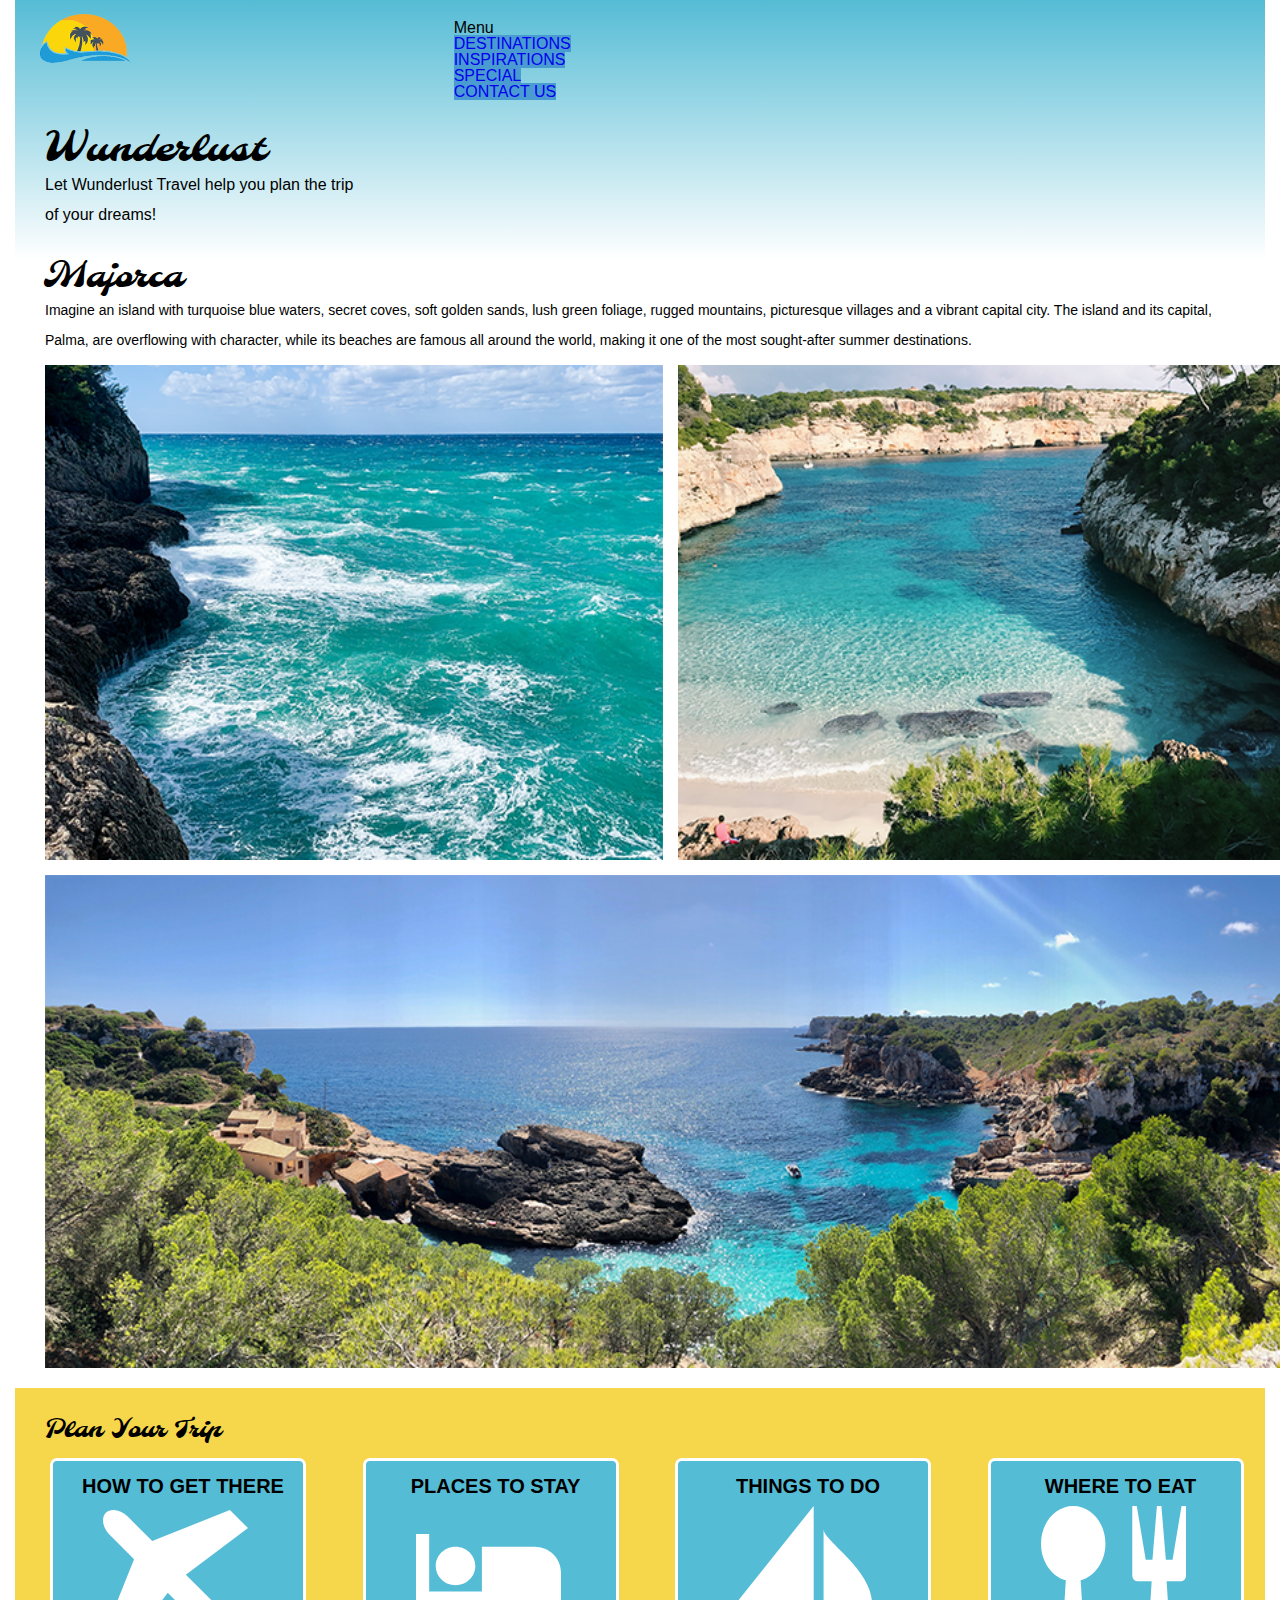
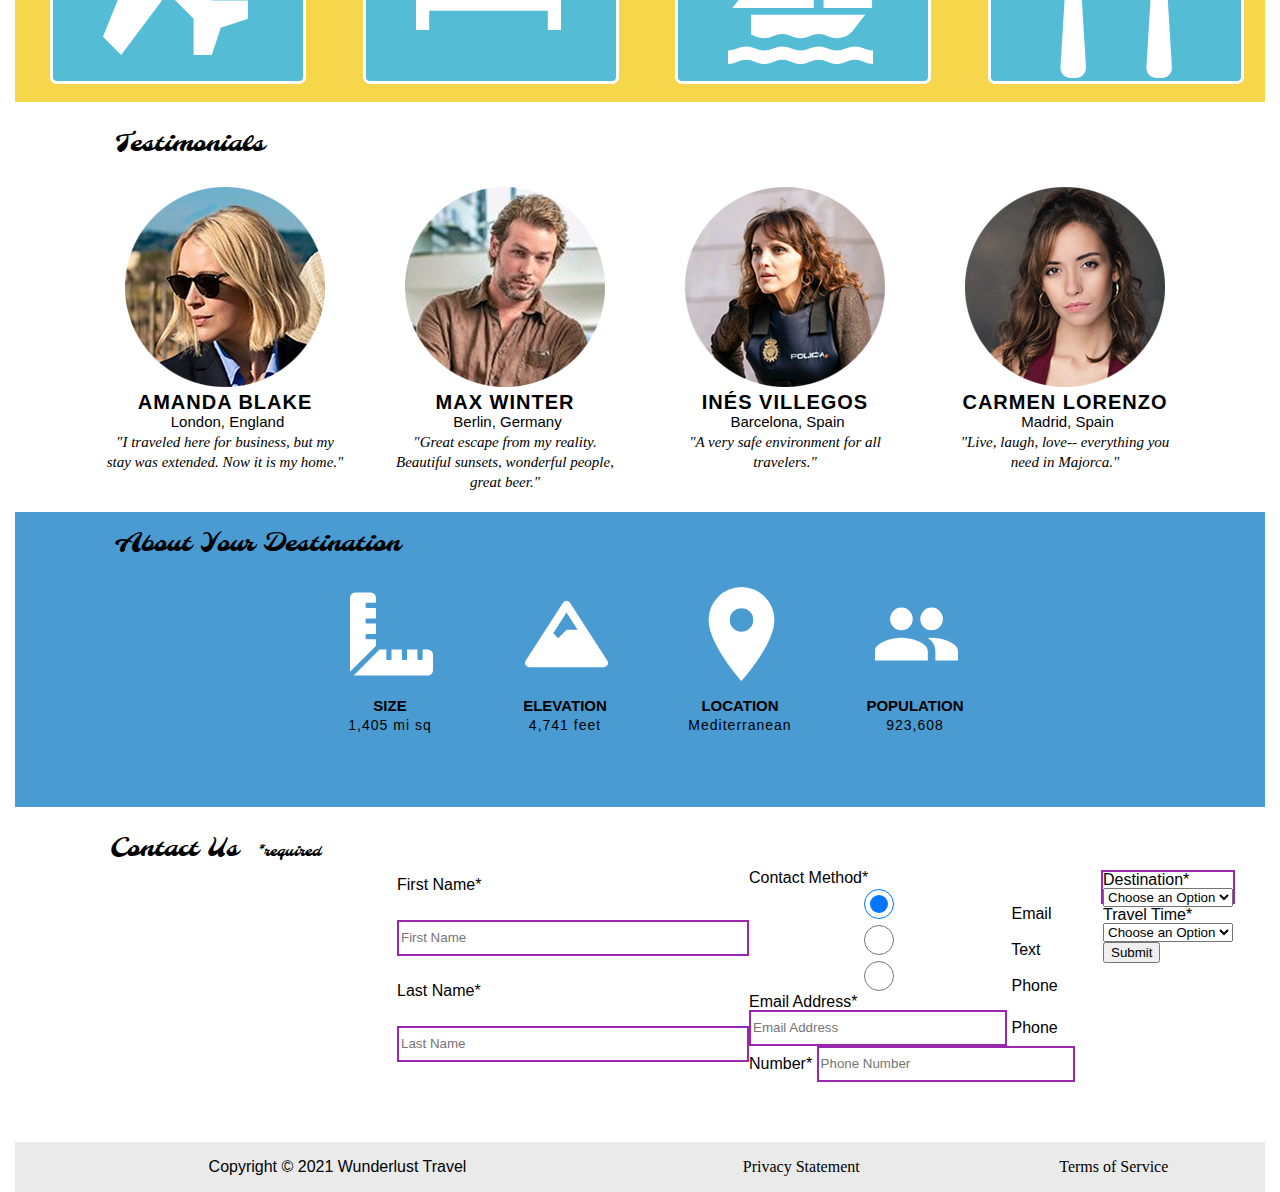
<file: wunderlust-majorca.html>
<!DOCTYPE html>
<html lang="en">
    <head>
        <meta charset="utf-8">
        <meta name="viewport" content="width=device-width, initial-scale=1">
        <meta name="author" content="Jessica Barnett, Christina Carrasquilla">
        <meta name="description" content="Let Wunderlust Travel take you to beautiful Majorca this year! Majorca is a beautiful island and offers beauty and fun to its visitors">
        <meta name="keywords" content="travel, majorca, beach, island, vacation, destination, getaway, restaurants in majorca, entertainment in majorca, testimonials from visitors">
        <title>Wunderlust Travel</title>
        <meta name="robots" content="index,follow">

        <!-- ~~~~~~~~~~ TWITTER CARD TAGS ~~~~~~~~~~ -->
        <meta name="twitter:card" content="summary_large_image">
        <meta name="twitter:site" content="@wunderlusttravel">
        <meta name="twitter:creator" content="@wunderlusttravel">
        <meta name="twitter:title" content="Wunderlust Travel: Majorca">
        <meta name="twitter:description" content="Let Wunderlust Travel take you to beautiful Majorca this year! Majorca is a beautiful island and offers beauty and fun to its visitors">
        <meta name="twitter:image" content="https://wunderlusttravel.com/images/majorca-cove.png">

        <!-- ~~~~~~~~~~ OPEN GRAPH META TAGS ~~~~~~~~~~ -->
        <meta property="og:title" content="See Majorca with Wunderlust Travel">
        <meta property="og:type" content="website">
        <meta property="og:image" content="https://wunderlusttravel.com/images/majorca-cove.png">
        <meta property="og:url" content="https://wunderlusttravel.com/majorca">
        <meta property="og:description" content="Let Wunderlust Travel take you to beautiful Majorca this year! Majorca is a beautiful island and offers beauty and fun to its visitors">
        <!-- ~~~~~~~~~~FAVICON ~~~~~~~~~~ -->
        <link rel="shortcut icon" href="images/favicon.png">

        <!-- ~~~~~~~~~~ GOOGLE FONTS ~~~~~~~~~~ -->
        <link rel="preconnect" href="https://fonts.googleapis.com">
        <link rel="preconnect" href="https://fonts.gstatic.com" crossorigin>
        <link href="https://fonts.googleapis.com/css2?family=Molle:ital@1&family=Montserrat:wght@400;600&display=swap" rel="stylesheet">
        <link href="styles.css" rel="stylesheet">
    </head>
    <body>
        <a id="skip" href="#main-content">Skip to Main Content</a>
        <!-- styling skip links: https://webaim.org/techniques/css/invisiblecontent/ -->
        <header>
            <a href="index.html" id="logo"><img src="images/logo.png" alt="The Wunderlust logo shows blue waves and the outline of two palm trees against an orange sun"></a>
            <h1>Wunderlust</h1>
			<p>Let Wunderlust Travel help you plan the trip of your dreams!</p>			
            <nav>
                <div id="menu-toggle">
                    <!-- responsive menu code from (with changes made to match mockups): https://css-tricks.com/three-css-alternatives-to-javascript-navigation/ -->
                    <h2 class="sr-only">Main Navigation</h2>
                    <!-- hidden but accessible headings from: https://webaim.org/techniques/css/invisiblecontent/ -->
                    <input name="toggle" id="toggle" type="checkbox">
                    <label for="toggle">Menu</label>
                    <ul>
                        <li class="active"><a href="#">Destinations</a></li>
                        <li><a href="#">Inspirations</a></li>
                        <li><a href="#">Special</a></li>
                        <li><a href="#">Contact Us</a></li>
                    </ul>
                </div>
            </nav>
        </header>
        <main id="main-content">
            <article>
                <div id="intro">  
                    <h2>Majorca</h2>
                    <p>Imagine an island with turquoise blue waters, secret coves, soft golden sands, lush green foliage, rugged mountains, picturesque villages and a vibrant capital city. The island and its capital, Palma, are overflowing with character, while its beaches are famous all around the world, making it one of the most sought-after summer destinations.</p>
                    <div id="img-grid">
                        <img src="images/majorca-waves.png" alt="Turquoise blue waters with white wave caps crashing against a rock cliff">
                        <img src="images/majorca-beach.png" alt="A calm cove with turquoise waters calmly lapping at a light sand beach">
                        <picture>
                            <source srcset="images/majorca-cove-small.png"
                                media="(max-width: 500px)">
                            <img src="images/majorca-cove.png" alt="Deep blue water leading to the horizon with the island and trees in the foreground">
                        </picture>
                    </div>
                </div>  
                <section id="plan">
                    <h3>Plan Your Trip</h3>
                    <div>
                        <section>
                            <h4>How to Get There</h4>
                            <a href="#" title="Search for flights">
                                <img src="images/get.svg" alt="airplane icon">
                            </a>
                        </section>      
                        <section>
                            <h4>Places to Stay</h4>
                            <a href="#" title="Search for hotels">
                                <img src="images/stay.svg" alt="bed icon">
                            </a>
                        </section>
                        <section>
                            <h4>Things to Do</h4>
                            <a href="#" title="Search for Activities">
                                <img src="images/do.svg" alt="sailboat icon">
                            </a>                     
                        </section>    
                        <section>
                            <h4>Where to Eat</h4>
                            <a href="#" title="Search for Restaurants">
                                <img src="images/eat.svg" alt="fork and spoon icon">                         
                            </a>
                        </section>
                    </div>   
                </section>
                <section id="testimonials">
                    <h3>Testimonials</h3>
                    <div>
                        <section>
                            <img src="images/miranda-blake.png" alt="Miranda Blake has a blonde bob and is wearing dark sunglasses">
                            <h4>Amanda Blake</h4>
                            <p>London, England</p>
                            <q>"I traveled here for business, but my stay was extended. Now it is my home."</q>
                        </section>
                        <section>
                            <img src="images/max-winter.png" alt="Max Winter has dark blonde hair and a trimmed beard and mustache">
                            <h4>Max Winter</h4>
                            <p>Berlin, Germany</p>
                            <q>"Great escape from my reality. Beautiful sunsets, wonderful people, great beer."</q>
                        </section>
                        <section>
                            <img src="images/ines-villegoes.png" alt="Ines Villegos has shoulder-length, wavy, brown hair and is wearing a brown sweater"> 
                            <h4>Inés Villegos</h4> 
                            <p>Barcelona, Spain</p>
                            <q>"A very safe environment for all travelers."</q>
                        </section>
                        <section>
                            <img src="images/carmen-lorenzo.png" alt="Carmen Lorenzo has long, dark brown hair and is wearing gold hoop earrings">
                            <h4>Carmen Lorenzo</h4> 
                            <p>Madrid, Spain</p>
                            <q>"Live, laugh, love-- everything you need in Majorca."</q>
                        </section>
                    </div>
                </section>
                <section id="about">
                    <h3>About Your Destination</h3>
                    <div>
                        <section>
                            <img src="images/size.svg" alt="ruler icon">
                            <h4>Size</h4> 
                            <p>1,405 mi sq</p>
                        </section>
                        <section>
                            <img src="images/elevation.svg" alt="mountain icon">
                            <h4>Elevation</h4> 
                            <p>4,741 feet</p>
                        </section>
                        <section>
                            <img src="images/location.svg" alt="location pin icon">
                            <h4>Location</h4> 
                            <p>Mediterranean</p>
                        </section>
                        <section>
                            <img src="images/population.svg" alt="people icon">
                            <h4>Population</h4>
                            <p>923,608</p>
                        </section>
                    </div>  
                </section>
                <section id="contact">
                    <h3>Contact Us <span class="form-required">*required</span></h3>
                    <form method="post" action="https://wp.zybooks.com/form-viewer.php">
                        <div id="names">
                            <label for="fName">First Name<span class="required">*</span></label>
                            <input type="text" name="fName" id="fName" autocomplete="given-name" placeholder="First Name" required>
                            <!-- custom input styles from https://moderncss.dev/custom-css-styles-for-form-inputs-and-textareas/ -->
                            <label for="lName">Last Name<span class="required">*</span></label>
                            <input type="text" name="lName" id="lName" autocomplete="family-name" placeholder="Last Name" required>
                        </div>
                        <div id="nums">
                            <fieldset>
                                <legend>Contact Method<span class="required">*</span></legend>
                                <!-- custom radio button styles from https://moderncss.dev/pure-css-custom-styled-radio-buttons/ -->
                                <label for="prefEmail">
                                    <span class="radio-input">
                                        <input type="radio" name="contactPref" id="prefEmail" required checked>
                                        <span class="radio-control"></span>
                                    </span>
                                    <span class="radio-label">Email</span>
                                </label>
                                <label for="prefText">
                                    <span class="radio-input">
                                        <input type="radio" name="contactPref" id="prefText">
                                        <span class="radio-control"></span>
                                    </span>
                                    <span class="radio-label">Text</span>
                                </label>
                                <label for="prefPhone">
                                    <span class="radio-input">
                                        <input type="radio" name="contactPref" id="prefPhone">
                                        <span class="radio-control"></span>
                                    </span>
                                    <span class="radio-label">Phone</span>
                                </label>
                            </fieldset>
                            <label for="email">Email Address<span class="required">*</span></label>
                            <input type="email" name="email" id="email" autocomplete="email" placeholder="Email Address" required>
                            <label for="phone">Phone Number<span class="required">*</span></label>
                            <input type="tel" name="phone" id="phone" autocomplete="tel" placeholder="Phone Number" required>
                        </div>
                        <div id="selects">
                            <!-- custom select styles from: https://moderncss.dev/custom-select-styles-with-pure-css/ -->
                            <label for="destination">Destination<span class="required">*</span></label>
                            <div class="custom-select">
                                <select name="destination" id="destination" required>
                                    <option value="" disabled selected>Choose an Option</option>
                                    <option value="barcelona">Barcelona</option>
                                    <option value="granada">Granada</option>
                                    <option value="ibiza">Ibiza</option>
                                    <option value="madrid">Madrid</option>
                                    <option value="majora">Majora</option>
                                    <option value="seville">Seville</option>
                                    <option value="tenerife">Tenerife</option>
                                    <option value="valencia">Valencia</option>
                                </select>
                                <span class="focus"></span>
                            </div>  
                            <label for="travelTime">Travel Time<span class="required">*</span></label>
                            <div class="custom-select">
                                <select name="travelTime" id="travelTime" required>
                                    <option value="" disabled selected>Choose an Option</option>
                                    <option value="fall">Fall</option>
                                    <option value="winter">Winter</option>
                                    <option value="spring">Spring</option>
                                    <option value="summer">Summer</option>
                                    <option value="flexible">Flexible</option>
                                </select>
                                <span class="focus"></span>
                            </div> 
                            <input type="submit" name="mySubmit" id="mySubmit" value="Submit">
                        </div>
                    </form>
                </section>
            </article>
        </main>
        <footer>
            <p>Copyright &copy; 2021 Wunderlust Travel</p>
            <a href="#">Privacy Statement</a>
            <a href="#">Terms of Service</a>
        </footer>
    </body>
</html>
</file>
<file: styles.css>
/* Kylie Shapiro */

@import url('https://fonts.googleapis.com/css2?family=Molle&family=Montserrat&display=swap');

/* http://meyerweb.com/eric/tools/css/reset/ 
   v2.0 | 20110126
   License: none (public domain)
*/

html, body, div, span, applet, object, iframe,
h1, h2, h3, h4, h5, h6, p, blockquote, pre,
a, abbr, acronym, address, big, cite, code,
del, dfn, em, img, ins, kbd, q, s, samp,
small, strike, strong, sub, sup, tt, var,
b, u, i, center,
dl, dt, dd, ol, ul, li,
fieldset, form, label, legend,
table, caption, tbody, tfoot, thead, tr, th, td,
article, aside, canvas, details, embed, 
figure, figcaption, footer, header, hgroup, 
menu, nav, output, ruby, section, summary,
time, mark, audio, video {
	margin: 0;
	padding: 0;
	border: 0;
	font-size: 100%;
	font: inherit;
	vertical-align: baseline;
}
/* HTML5 display-role reset for older browsers */
article, aside, details, figcaption, figure, 
footer, header, hgroup, menu, nav, section {
	display: block;
}
body {
	line-height: 1;
}
ol, ul {
	list-style: none;
}
blockquote, q {
	quotes: none;
}
blockquote:before, blockquote:after,
q:before, q:after {
	content: '';
	content: none;
}
table {
	border-collapse: collapse;
	border-spacing: 0;
}

:root { 
	--yellow: #f6d64a;
	--teal: #55bcd5;
	--purple: #9b26b0;
	--blue: #499bd2;
	--dark-gray: #222222;
	--light-gray: #eaeaea;
	--white: #ffffff;
	--black: #000000;
}

html {
	width:100%;
}
body {
	width: 320px;
	margin: 0 auto;
	
}

#skip {
position:absolute;
left:-10000px;
top:auto;
width:1px;
height:1px;
overflow:hidden;
}
 
#skip:focus {
position:static;
width:auto;
height:auto;
}

header img {
	display:block;
	width:140px;
	height: 55px;
}

header {
	width:320px;
	background:linear-gradient(to bottom, var(--teal),var(--white));
	display:grid;
	grid-template-columns: 1fr 1fr;
	box-sizing:border-box;
	margin: 0 auto;
	padding-top: 10px;
}

header h1 {
	margin-bottom: 0px;
	grid-column: 1/3;
	position: relative;
}

header p {
	max-width: 320px;;
	line-height: 30px;
	margin: 30px;
	margin-top:0px;
	grid-column: 1/3;
	padding-top: 0px;
	position: relative
}


h1 {
	font-family: "Molle", sans-serif;
	font-size: 40px;
	margin: 30px;
	padding: 0px;
}

h2 {
	font-family: "Molle", sans-serif;
	font-size: 35px;
	margin-left: 30px;
}


h3 {
	font-family: "Molle", sans-serif;
	margin: 30px;
	font-size: 25px;
}

h4 {
	font-size: 18px;
}

p, h4, small, nav, button, form {
	font-family: "Monsterrat", sans-serif;
}

p {
	margin-left: 20px;
}

li a{
	text-decoration: none;
	font-family: "Monsterrat", sans-serif;
	text-transform: uppercase;
	text-align: center;
	background-color: var(--blue);
}


.sr-only {
	position:absolute;
	left:-10000px;
	top:auto;
	width:1px;
	height:1px;
	overflow:hidden;
}

#intro p {
	line-height: 30px;
	padding-bottom: 10px;
	margin-left: 30px;
	margin-right: 30px;
	font-size: 14px;
}

#img-grid img {
	width: 100%;
	height: 100%;
	margin-bottom:5px;
}

input[type="checkbox"] {
	display: none;
}

nav {
	grid-row: 1/2;
	grid-column:2/3;
	margin-left: 22px;
	padding-top:10px;
}


#plan {
	background-color: var(--yellow);
	margin-bottom: 5px;
	padding-bottom:10px;
}

#plan div {
	display: grid;
	grid-template-columns: 1fr;
}

#plan h3 {
	margin-left: 35px;
	display: inline-block;
	margin-bottom: 15px;
}

#plan section h4 {
	font-weight: bold;
	font-size: 20px;
	text-align: center;
}

#plan section {
	display: grid;
	grid-template-columns: 1fr;
	background-color: var(--teal);
	margin-bottom: 8px;
	width: 250px;
	height:200px;
	margin-left:35px;
	position: relative;
	border: 3px var(--white) solid;
	border-radius: 7px;
	padding-bottom: 20px;

}

#plan img {
	width: 145px;
	position: relative;
	display: inline-block;
	margin-left: 50px;
	
}


#plan h4 {
	padding-top:15px;
	padding-bottom: 10px;
	margin-left: 10px;
	text-transform: uppercase;
	font-size: 15px;
	justify-items: center;
	position: relative;
	text-align: center;
}


#testimonials div {
	display: grid;
	grid-template-columns: 1fr;
	width: 320px;
}

#testimonials section {
	text-align: center;
	line-height: 20px;
	margin-bottom: 10px;
	width: 240px;
	margin-left: 40px;

}

#testimonials p {
	font-family: "Monsterrat", sans-serif;
	margin-left:5px;
	font-size: 15px;
}

#testimonials q {
	font-style: italic;
	font-size: 15px;
	width: 40px;
}

#testimonials section h4 {
	text-transform:uppercase;
	font-weight: bold;
	font-size: 20px;
	letter-spacing: 1px;
}
#about {
	background-color: var(--blue);
	width: 320px;
}

#about h3 {
	margin-left: 30px;
	margin-top: 10px;
	padding-top: 20px;
	font-size: 25px;
}
#about div {
	display: grid;
	grid-template-columns: 1fr 1fr;
}

#about section {
	margin: 0px;
	padding:px;
	width: 150px;
	line-height: 25px;
}

#about img {
	width: 55%;
	height: 55%;
	margin-left: 35px;
	margin-right: 5px;
	text-align: center;
	position: relative;
}

#about section h4 {
	font-size: 15px;
	font-weight: bold;
	text-align: center;
	text-transform: uppercase;
	margin-top: 5px;
	position:relative;
	
}
#about p {
	font-size: 14px;
	margin-left: 40px;
	letter-spacing: 1px;
	position: relative;
	text-align: center;
	margin: -5px;
}
#contact {
	display: flex;
	flex-direction: column;
	margin-left: 30px;
	margin-right: 30px;
	padding-bottom: 50px;
}
#contact h3 {
	font-size: 25px;
	margin-left: 0px;
	margin-bottom: 8px;
}

#contact label {
	font-family: "Monsterrat", sans-serif;
}
#contact h3 span {
	font-size: 15px;
	margin-left: 10px;
}
#names {
	display: grid;
	grid-template-columns: 1fr;
	line-height: 30px;
}

#names input {
	border: 2px var(--purple) solid;
	height: 30px;
	line-height: 10px;
}
#nums input {
	border: 2px var(--purple) solid;
	width: 250px;
	height: 30px;
	line-height: 20px;
	
}

#nums fieldset {
	display: flex;
	flex-direction: column;
	margin-left:0px;
}

#selects {
	border: 2px var(--purple) solid;
	height: 30px;

}

#email input {
	border: 2px var(--purple) solid;
	height: 30px;

}

footer {
	display: flex;
	flex-direction: column;
	text-align: center;
	line-height: 50px;
	background-color: var(--light-gray);
	margin-top: 10px;
}

footer a {
	text-decoration: none;
	color: var(--black);
}
@media screen and (min-width:700px) {
	body {
		width: 700px;
	}
	
	header {
		display: grid;
		grid-template-columns: 1fr 2fr;
		width: 700px;
		
	}

	#img-grid {
		display: grid;
		grid-template-columns: 1fr 1fr;
		gap: 15px;
		margin-left: 30px;
		margin-right: 30px;
		margin-bottom: 20px;
	}

	#img-grid picture {
		display: grid;
		grid-column: 1/3;
	}
	#plan div {
		display: grid;
		grid-template-columns: 1fr 1fr;
		width: 100%;
	}

	#plan h3 {
		margin-left: 30px;
	}

	#testimonials div {
		display: grid;
		grid-template-columns: 1fr 1fr;
		margin-left: 50px;
	}

	#about {
		width: 700px;
	}
	#about div {
		width: 700px;
		display: grid;
		grid-template-columns: 1fr 1fr 1fr 1fr;
	}

	footer {
		display: grid;
		grid-template-columns: 2fr 1fr 1fr;
	}
}


@media screen and (min-width: 1250px) {
	body {
		width: 1250px;
	}
	
	header {
		width: 1250px;
		display: grid;
		grid-template-columns: 1fr 1fr 1fr;
	}
	

	#intro div {
		width: 1250px;
	}
	#plan section {
		display: grid;
		grid-template-columns: 1fr;
		position: block;
	}

	#plan div {
		display: grid;
		grid-template-columns: 1fr 1fr 1fr 1fr;
	}

	#testimonials {
		width: 1250px;
	}

	#testimonials div {
		display: grid;
		grid-template-columns: 1fr 1fr 1fr 1fr;
	}

	#testimonials h3 {
		margin-left: 100px;
	}

	#about {
		width: 1250px;
		padding-bottom: 50px;
	}
	
	#about h3 {
		margin-left: 100px;
	}
	#about div {
		display: grid;
		grid-template-columns: 1fr 1fr 1fr 1fr;
		margin-left: 300px;
	}

	#contact h3 {
		margin-left: 65px;
	}

	form {
		display: grid;
		grid-template-columns: 1fr 1fr 1fr;
	}
	
	#names {
		grid-column: 2/3;

	}

	#nums {
		grid-column: 3/4;
	}

	#selects {
		grid-column: 4/5;
	}
	footer {
		display: grid;
		grid-template-columns: 2fr 1fr 1fr;
	}

	footer a {
		margin-left: 20px;
		padding-right: 10px;
	}

	

}

/*#menu-toggle label {
	background-color: var(--yellow);
	color: var(--black);
	padding: 10px 50px;
	cursor: pointer;
	font-size: 16px;
	display: inline-block;
	transition: .2s ease-out;
}*/
</file>
